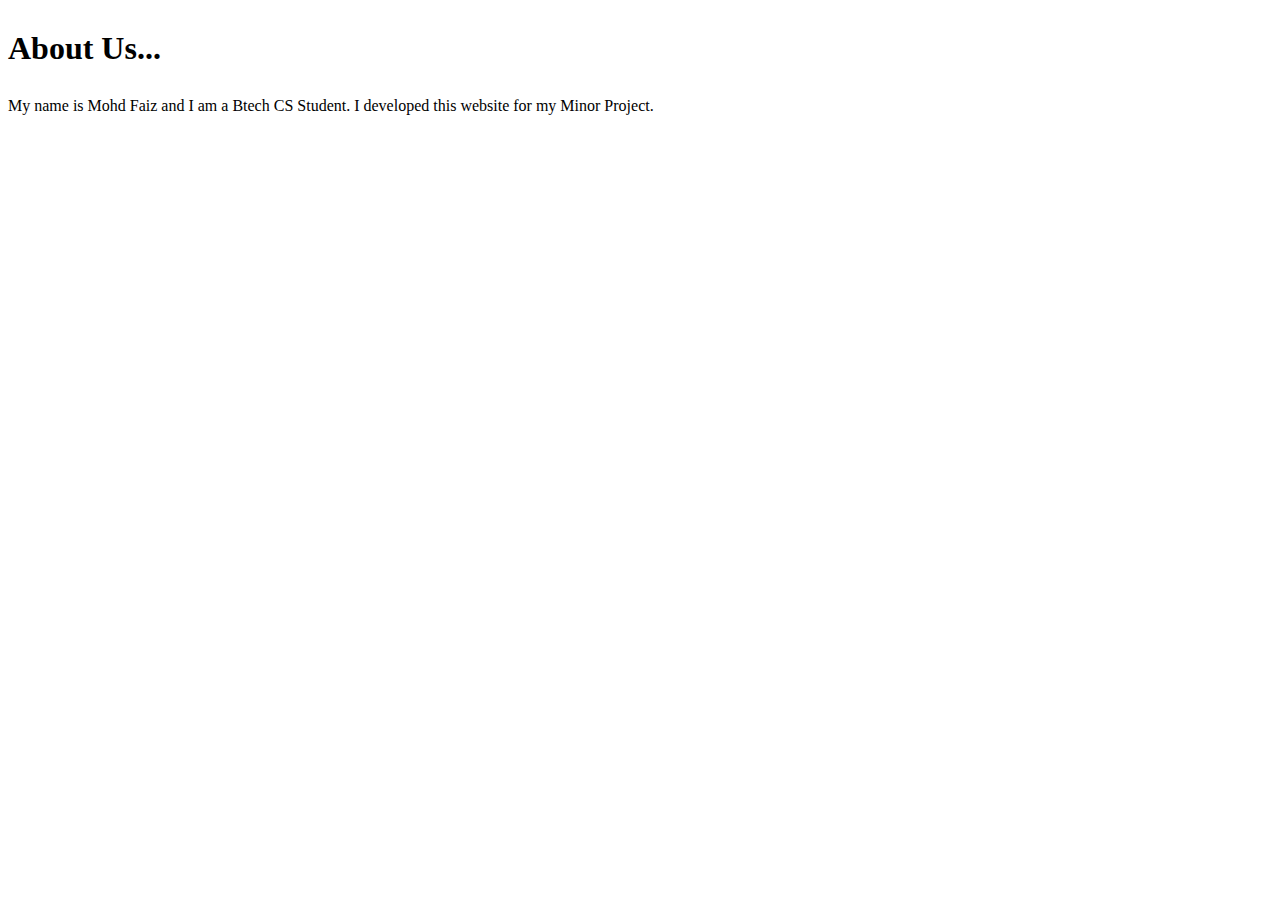
<file: MFStore/src/main/resources/templates/aboutUs.html>
<!DOCTYPE html>
<html lang="en" xmlns:th="http://www.w3.org/1999/xhtml">
<head th:replace="common/header :: common-header" />
<body>
	<div th:replace="common/header :: navbar"></div>
	<div class="container-fluid">
	   <div class="aboutus">

		<h1 style="margin:30px 0;">About Us...</h1> 
		<p>My name is Mohd Faiz and I am a Btech CS Student.
		I developed this website for my Minor Project.</p>
		</div>


	</div>
	<div th:replace="common/header :: footer"></div>

	<div th:replace="common/header :: body-bottom-scripts"></div>

</body>
</html>
</file>
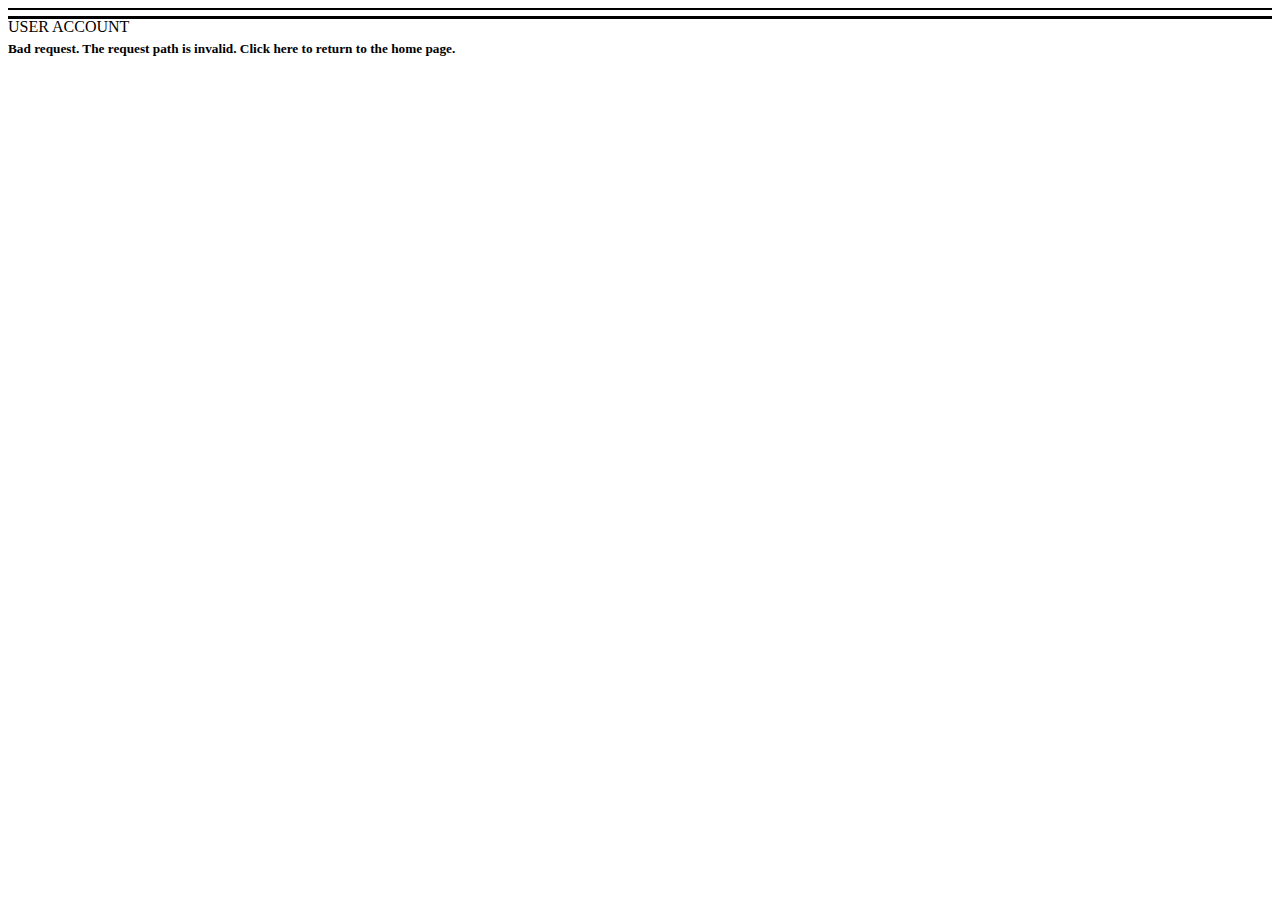
<file: MFStore/src/main/resources/templates/badRequestPage.html>
<!DOCTYPE html>
<html lang="en" xmlns:th="http://www.w3.org/1000/xhtml">
<head th:replace="common/header :: common-header" />

<body>
	<div th:replace="common/header :: navbar"></div>

	<hr
		style="height: 2px; border-width: 0; color: gray; background-color: black">
	<div class="container">
		<div>
			<div class="section-headline">
				<span>USER ACCOUNT</span>
			</div>
			<hr
				style="margin-top: -20px; height: 2.5px; border-width: 0; color: gray; background-color: black" />
		</div>

		<div class="row" style="margin-top:10px">
			<div class="col-xs-9 col-xs-offset-3">
				<h5>Bad request. The request path is invalid. Click <a th:href="@{/}">here</a> to return to the home page.</h5>
			</div>
		</div>
	</div>
	<!-- end of container -->
<div th:replace="common/header :: footer"></div>

	<div th:replace="common/header :: body-bottom-scripts"></div>
</body>
</html>
</file>
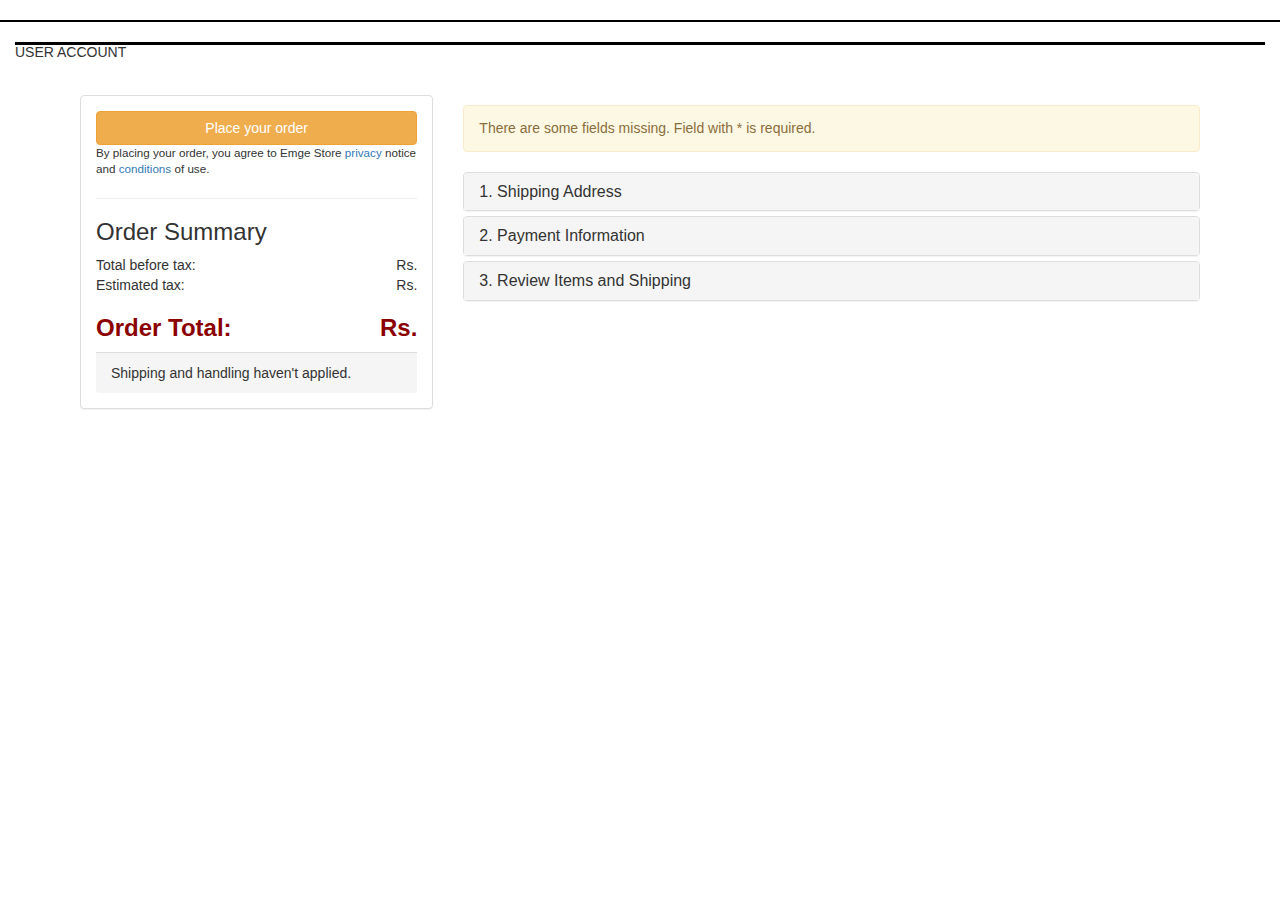
<file: MFStore/src/main/resources/templates/checkout.html>
<!DOCTYPE html>
<html lang="en" xmlns:th="http://www.w3.org/1000/xhtml">
<head th:replace="common/header :: common-header" />

<body>
	<div th:replace="common/header :: navbar"></div>
    <hr style="height: 2px; border-width: 0; color: gray; background-color: black">
	<div class="container-fluid">
		<div>
			<div class="section-headline">
				<span>USER ACCOUNT</span>
			</div>
			<hr
				style="margin-top: -20px; height: 2.5px; border-width: 0; color: gray; background-color: black" />
		</div>
		
		<form th:action="@{/checkout}" method="post">
		
		<div class="row" style="margin:50px;">
			
				<!-- Left Panel -->
				<div class="col-sm-4">
					<div class="panel panel-default">
						<div class="panel-body">
							<button type="submit" class="btn btn-warning btn-block">Place
								your order</button>
							<p style="font-size: smaller;">
								By placing your order, you agree to Emge Store <a href="#">privacy</a>
								notice and <a href="#">conditions</a> of use.
							</p>
							<hr />
							<h3>Order Summary</h3>
							<div class="row">
								<div class="col-sm-7 text-left">Total before tax:</div>
								<div class="col-sm-5 text-right">
									Rs. <span th:text="${shoppingCart.grandTotal}"></span>
								</div>
							</div>
							<div class="row">
								<div class="col-sm-7 text-left">Estimated tax:</div>
								<div class="col-sm-5 text-right">
									Rs. <span th:with="tax=${shoppingCart.grandTotal*0.06}"
											th:text="${#numbers.formatDecimal(tax, 0 ,2)}"></span>
								</div>
							</div>
							<div class="row">
								<div class="col-sm-7 text-left">
									<h3 style="color: darkred;">
										<strong>Order Total: </strong>
									</h3>
								</div>
								<div class="col-sm-5 text-right">
									<h3>
										<strong style="color: darkred;">Rs. <span
											th:with="total=${shoppingCart.grandTotal+shoppingCart.grandTotal*0.06}"
											th:text="${#numbers.formatDecimal(total, 0 ,2)}"></span></strong>
									</h3>
								</div>
							</div>
							<div class="panel-footer">Shipping and handling haven't
								applied.</div>
						</div>
					</div>
				</div>

				<!-- Checkout Info -->
				<div class="col-sm-8">
					<div th:if="${missingRequiredField}">
						<h5 class="alert alert-warning">There are some fields
							missing. Field with * is required.</h5>
					</div>

					<div class="panel-group" id="accordion">

						<!-- 1. Shipping Address -->
						<div class="panel panel-default">
							<div class="panel-heading">
								<h4 class="panel-title">
									<a data-toggle="collapse" data-parent="#accordion"
										href="#shippingInfo"> 1. Shipping Address </a>
								</h4>
							</div>
							<div id="shippingInfo" class="panel-collapse collapse"
								th:classappend="${classActiveShipping}? 'in'">
								<div class="panel-body">
									<table class="table" th:if="${not emptyShippingList}">
										<thead>
											<tr>
												<th>Available Shipping Address</th>
												<th>Operations</th>
											</tr>
										</thead>
										<tbody>
											<tr th:each="userShipping : ${userShippingList}">
												<td
													th:text="${userShipping.userShippingStreet1}+' '+${userShipping.userShippingStreet2}+', '+${userShipping.userShippingCity}
												+', '+${userShipping.userShippingState}"></td>
												<td><a th:href="@{/setShippingAddress(userShippingId=${userShipping.id})}">use
														this address</a></td>
											</tr>
										</tbody>
									</table>

									<div class="form-group">
										<label for="shippingName">* Name</label> <input type="text"
											class="form-control" id="shippingName"
											placeholder="Receiver Name" name="shippingAddressName"
											th:value="${shippingAddress.shippingAddressName}" />
									</div>

									<div class="form-group">
										<label for="shippingStreet">* Street Address</label> <input
											type="text" class="form-control" id="shippingStreet"
											placeholder="Street Address 1" name="shippingAddressStreet1"
											th:value="${shippingAddress.shippingAddressStreet1}" />
									</div>
									<div class="form-group">
										<input type="text" class="form-control"
											placeholder="Street Address 2" name="shippingAddressStreet2"
											th:value="${shippingAddress.shippingAddressStreet2}" />
									</div>

									<div class="row">
										<div class="col-sm-4">
											<div class="form-group">
												<label for="shippingCity">* City</label> <input type="text"
													class="form-control" id="shippingCity"
													placeholder="Shipping City" th:name="shippingAddressCity"
													required="required"
													th:value="${shippingAddress.shippingAddressCity}" />
											</div>
										</div>
										<div class="col-sm-4">
											<div class="form-group">
												<label for="shippingState">* State</label> <select
													id="shippingState" class="form-control"
													th:name="shippingAddressState"
													th:value="${shippingAddress.shippingAddressState}"
													required="required">
													<option value="" disabled="disabled">Please select
														an option</option>
													<option th:each="state : ${stateList}" th:text="${state}"
														th:selected="(${shippingAddress.shippingAddressState}==${state})"></option>
												</select>
											</div>
										</div>
										<div class="col-sm-4">
											<div class="form-group">
												<label for="shippingZipcode">* Zipcode</label> <input
													type="text" class="form-control" id="shippingZipcode"
													placeholder="Shipping Zipcode"
													th:name="shippingAddressZipcode" required="required"
													th:value="${shippingAddress.shippingAddressZipcode}" />
											</div>
										</div>
									</div>
									<a data-toggle="collapse" data-parent="#accordion"
										class="btn btn-warning pull-right" href="#paymentInfo">Next</a>
								</div>
							</div>
						</div>

						<!-- Payment Information -->
						<div class="panel panel-default">
							<div class="panel-heading">
								<h4 class="panel-title">
									<a data-toggle="collapse" data-parent="#accordion"
										href="#paymentInfo"> 2. Payment Information </a>
								</h4>
							</div>

							<div id="paymentInfo" class="panel-collapse collapse"
								th:classappend="${classActivePayment}? 'in'">
								<div class="panel-body">
									<table class="table" th:if="${not emptyPaymentList}">
										<thead>
											<tr>
												<th>Available Credit Card</th>
												<th>Operations</th>
											</tr>
										</thead>
										<tbody>
											<tr th:each="userPayment : ${userPaymentList}">
												<td th:text="${userPayment.cardName}"></td>
												<td><a
													th:href="@{/setPaymentMethod(userPaymentId=${userPayment.id})}">use
														this payment</a></td>
											</tr>
										</tbody>
									</table>

									<!-- Credit Card Information -->
									<div class="row">
										<div class="col-sm-12">
											<img th:src="@{/image/creditcard.png}" class="img-responsive" /><br />
											<div class="form-group">
												<label for="cardType">* Select Card Type: </label> <select
													class="form-control" id="cardType" name="type"
													th:value="${payment.type}">
													<option value="visa">Visa</option>
													<option value="mastercard">Mastercard</option>
													<option value="discover">Discover</option>
													<option value="amex">American Express</option>
												</select>
											</div>

											<div class="form-group">
												<label for="cardHolder">* Card Holder Name:</label> <input
													type="text" class="form-control" id="cardHolder"
													required="required" placeHolder="Card Holder Name"
													th:name="holderName" th:value="${payment.holderName}" />
											</div>
											<div class="form-group">
												<label for="cardNumber">* Card Number:</label>
												<div class="input-group">
													<input type="tel" class="form-control" id="cardNumber"
														required="required" placeHolder="Valid Card Number"
														th:name="cardNumber" th:value="${payment.cardNumber}" />
													<span class="input-group-addon"><i
														class="fa fa-credit-card" aria-hidden="true"></i></span>
												</div>
											</div>
										</div>
									</div>

									<div class="row">
										<div class="col-sm-7">
											<div class="form-group">
												<label>* Expiration Date</label>
												<div class="row">
													<div class="col-sm-6">
														<select class="form-control" name="expiryMonth"
															required="required" th:value="${payment.expiryMonth}">
															<option disabled="disabled">-- Month --</option>
															<option value="01">Jan (01)</option>
															<option value="02">Feb (02)</option>
															<option value="03">Mar (03)</option>
															<option value="04">Apr (04)</option>
															<option value="05">May (05)</option>
															<option value="06">June (06)</option>
															<option value="07">July (07)</option>
															<option value="08">Aug (08)</option>
															<option value="09">Sep (09)</option>
															<option value="10">Oct (10)</option>
															<option value="11">Nov (11)</option>
															<option value="12">Dec (12)</option>
														</select>
													</div>
													<div class="col-sm-6">
														<select class="form-control" name="expiryYear"
															th:value="${payment.expiryYear}">
															<option disabled="disabled">-- Year --</option>
															<option value="2017">2017</option>
															<option value="2018">2018</option>
															<option value="19">2019</option>
															<option value="20">2020</option>
															<option value="21">2021</option>
															<option value="22">2022</option>
															<option value="23">2023</option>
															<option value="23">2024</option>
															<option value="23">2025</option>
															<option value="23">2026</option>
															<option value="23">2027</option>
															<option value="23">2028</option>
															<option value="23">2029</option>
														</select>
													</div>
												</div>
											</div>
										</div>
										<div class="col-sm-5">
											<div class="form-group">
												<label for="cardCVC">CV Code</label> <input id="cardCVC"
													type="tel" class="form-control" name="cvc"
													placeholder="CVC" th:name="cvc"
													th:value="${payment.cvc}" />
											</div>
										</div>
									</div>


									<!-- Billing Address -->
									<div class="checkbox">
										<label> <input id="theSameAsShippingAddress"
											type="checkbox" name="billingSameAsShipping" value="true" />
											The same as shipping address
										</label>
									</div>

									<div class="form-group">
										<label for="billingName">* Name</label> <input type="text"
											class="form-control billingAddress" id="billingName"
											placeholder="Receiver Name" th:name="billingAddressName"
											required="required"
											th:value="${billingAddress.billingAddressName}" />
									</div>
									<div class="form-group">
										<label for="billingAddress">* Street Address</label> <input
											type="text" class="form-control billingAddress" id="billingAddress"
											placeholder="Street Address 1"
											th:name="billingAddressStreet1" required="required"
											th:value="${billingAddress.billingAddressStreet1}" /> <input
											type="text" class="form-control billingAddress" id="billingAddress"
											placeholder="Street Address 2"
											th:name="billingAddressStreet2"
											th:value="${billingAddress.billingAddressStreet2}" />
									</div>

									<div class="row">
										<div class="col-sm-4">
											<div class="form-group">
												<label for="billingCity">* City</label> <input type="text"
													class="form-control billingAddress" id="billingCity"
													placeholder="Billing city" th:name="billingAddressCity"
													required="required"
													th:value="${billingAddress.billingAddressCity}" />
											</div>
										</div>
										<div class="col-sm-4">
											<div class="form-group">
												<label for="billingState">* State</label> <select
													id="billingState" class="form-control billingAddress"
													th:name="billingAddressState"
													th:value="${billingAddress.billingAddressState}"
													required="required">
													<option value="" disabled="disabled">Please select
														an option</option>
													<option th:each="state : ${stateList}" th:text="${state}"
														th:selected="(${billingAddress.billingAddressState}==${state})"></option>
												</select>
											</div>
										</div>
										<div class="col-sm-4">
											<div class="form-group">
												<label for="billingZipcode">* Zipcode</label> <input
													type="text" class="form-control billingAddress" id="billingZipcode"
													placeholder="Billing Zipcode"
													th:name="billingAddressZipcode" required="required"
													th:value="${billingAddress.billingAddressZipcode}" />
											</div>
										</div>
									</div>

									<a data-toggle="collapse" data-parent="#accordion"
										class="btn btn-warning pull-right" href="#reviewItems">Next</a>
								</div>
							</div>
						</div>

						<!-- 3. Review Items and Shipping -->
						<div class="panel panel-default">
							<div class="panel-heading">
								<h4 class="panel-title">
									<a data-toggle="collapse" data-parent="#accordion"
										href="#reviewItems"> 3. Review Items and Shipping </a>
								</h4>
							</div>
							<div id="reviewItems" class="panel-collapse collapse">
								<div class="panel-body">
									<h4>Choose your shipping method:</h4>
									<div class="radio">
										<label> <input type="radio" name="shippingMethod"
											value="groundShipping" checked="checked" /> Ground Shipping
										</label>
									</div>
									<div class="radio">
										<label> <input type="radio" name="shippingMethod"
											value="premiumShipping" /> Premium Shipping
										</label>
									</div>

									<div class="row">
										<div class="col-sm-8">
											<h4 style="margin-left:50px">Products</h4>
										</div>
										<div class="col-sm-2">
											<h4>Price</h4>
										</div>
										<div class="col-sm-2">
											<h4>Quantity</h4>
										</div>
									</div>
                                     <hr style="height: 2px; border-width: 0; color: gray; background-color: black">
									<!-- display products in cart -->
									<div class="row" th:each="cartItem : ${cartItemList}">
											
											<div class="col-sm-2">
												<a th:href="@{/jewelleryDetail(id=${cartItem.jewellery.id})}"> <img
													class="img-responsive list-jewellery"
													th:src="#{adminPath}+@{/image/jewellery/}+${cartItem.jewellery.id}+'.png'"
													style="width: 100px;" />
												</a>
											</div>
											<div class="col-sm-6">
												<div style="margin-left: 50px;">
													<a th:href="@{/jewelleryDetail?id=}+${cartItem.jewellery.id}"><h4
															th:text="${cartItem.jewellery.title}"></h4></a>
													<p th:if="${cartItem.jewellery.inStockNumber&gt;10}"
														style="color: green;">In Stock</p>
													<p
														th:if="${cartItem.jewellery.inStockNumber&lt;10 and cartItem.jewellery.inStockNumber&gt;0}"
														style="color: green;">
														Only <span th:text="${cartItem.jewellery.inStockNumber}"></span>
														In Stock
													</p>
													<p th:if="${cartItem.jewellery.inStockNumber==0}"
														style="color: darkred;">Product Unavailable</p>
													<a th:href="@{/shoppingCart/removeItem?id=}+${cartItem.id}">delete</a>
												</div>
											</div>

											<div class="col-sm-2">
												<h5 style="color: #db3208; font-size: large;">
													Rs. <span th:text="${cartItem.jewellery.Price}"
														th:style="${cartItem.jewellery.inStockNumber}==0? 'text-decoration: line-through' : ''"></span>
												</h5>
											</div>

											<div class="col-sm-2">
												<h5 style="font-size: large;" th:text="${cartItem.qty}"></h5>
											</div>
										
									</div>
									

									<hr style="height: 2px; border-width: 0; color: gray; background-color: black">
									<h4 class="col-sm-12 text-right">
										<strong style="font-size: large;">Order Total (<span
											th:text="${#lists.size(cartItemList)}"></span> items):
										</strong> <span style="color: #db3208; font-szie: large;">Rs. <span
											th:text="${shoppingCart.grandTotal}"></span></span>
									</h4>
									<br />
									<br />
									<button type="submit" class="btn btn-warning btn-block">Place
										your order</button>
									<p style="font-size: smaller;">
										By placing your order, you agree to Emge Store <a href="#">privacy</a>
										notice and <a href="#">conditions</a> of use.
									</p>
								</div>
							</div>
						</div>

					</div>
				</div>
			</div>
			</form>
		
	</div>
	<!-- end of container -->

<!-- <div th:replace="common/header :: footer"></div> -->
	<div th:replace="common/header :: body-bottom-scripts"></div>
</body>

  <link rel="stylesheet" href="https://maxcdn.bootstrapcdn.com/bootstrap/3.4.1/css/bootstrap.min.css">
  <script src="https://ajax.googleapis.com/ajax/libs/jquery/3.5.1/jquery.min.js"></script>
  <script src="https://maxcdn.bootstrapcdn.com/bootstrap/3.4.1/js/bootstrap.min.js"></script>


</html>
</file>
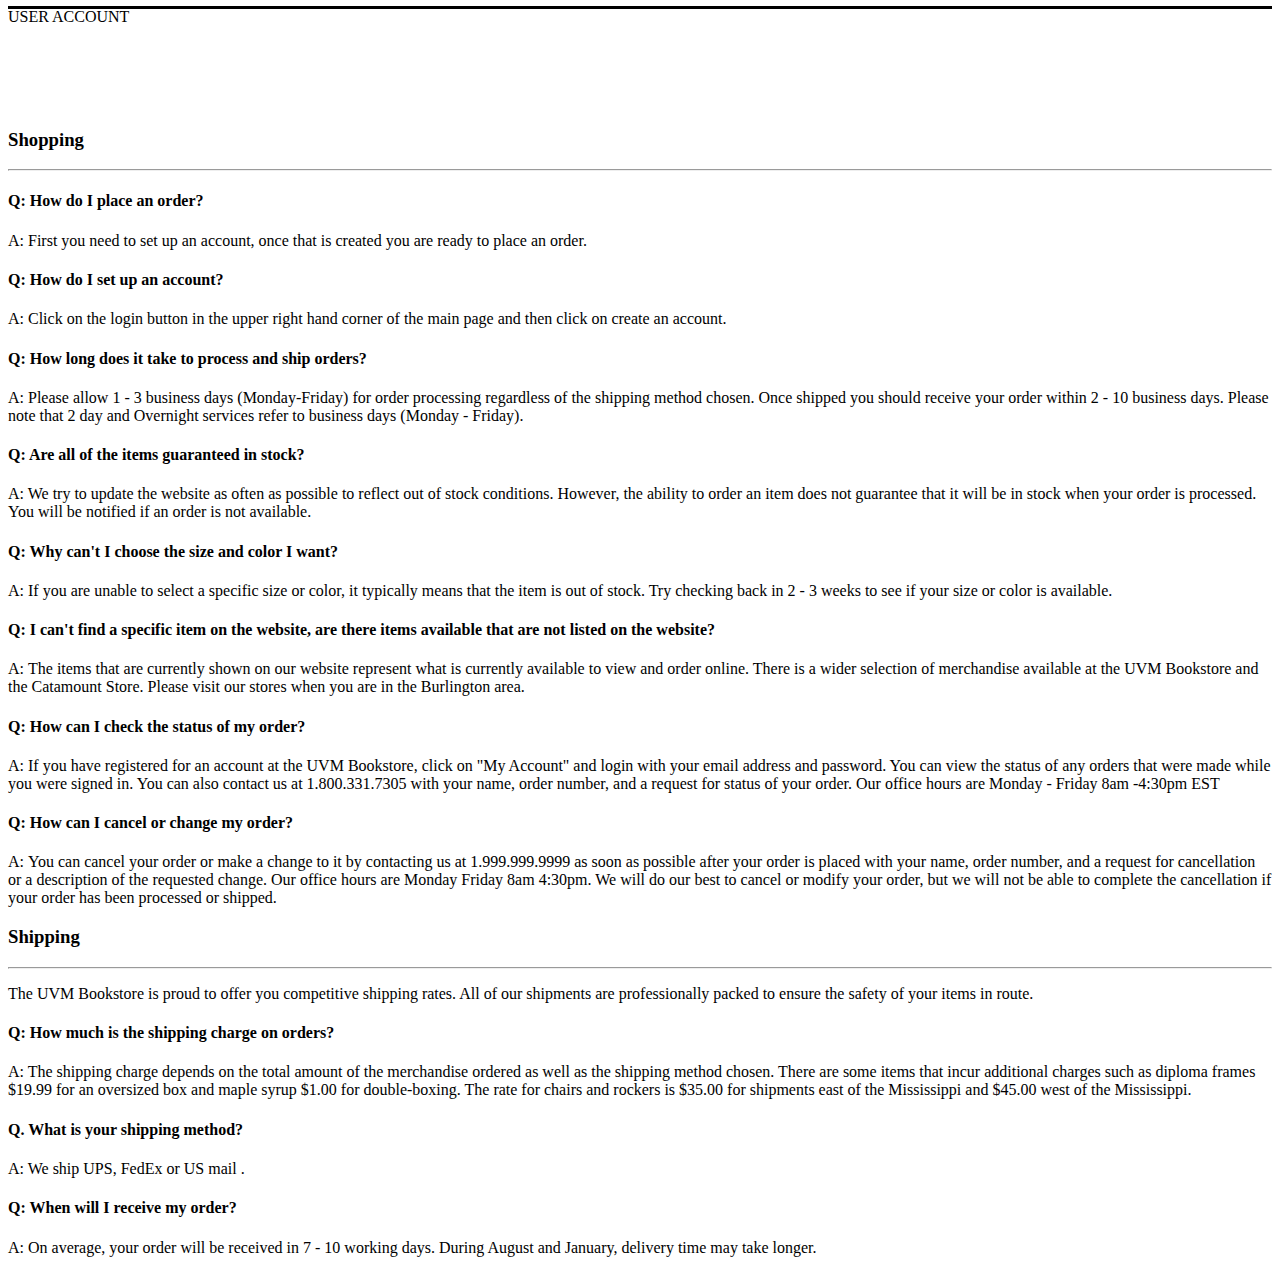
<file: MFStore/src/main/resources/templates/faq.html>
<!DOCTYPE html>
<html lang="en" xmlns:th="http://www.w3.org/1999/xhtml">
<head th:replace="common/header :: common-header"/>
<body>
<div th:replace="common/header :: navbar"></div>
<div class="container">
		<div>
			<div class="section-headline">
				<span>USER ACCOUNT</span>
			</div>
			<hr
				style="margin-top: -20px; height: 2.5px; border-width: 0; color: gray; background-color: black" />
		</div>
    <div class="row" style="margin-top: 120px;">
        <div class="col-sm-9 col-sm-offset-3">
            <h3>Shopping</h3>
            <hr/>
            <h4 class="question">Q: How do I place an order?</h4>
            <p>A:&nbsp;First you need to set up an account, once that is created you are ready to place an order.</p>
            <h4 class="question">Q: How do I set up an account?&nbsp;</h4>
            <p>A: Click on the login button in the upper right hand corner of the main page and then click on create an
                account.</p>
            <h4 class="question">Q: How long does it take to process and ship orders?</h4>
            <p>A: Please allow 1 - 3 business days (Monday-Friday) for order processing regardless of the shipping
                method chosen. Once shipped you should receive your order within 2 - 10 business days. Please note that
                2 day and Overnight services refer to business days (Monday - Friday).
            </p>
            <h4 class="question">Q: Are all of the items guaranteed in stock?</h4>
            <p>A: We try to update the website as often as possible to reflect out of stock conditions. However, the
                ability to order an item does not guarantee that it will be in stock when your order is processed. You
                will be notified if an order is not available.
            </p>
            <h4 class="question">Q: Why can't I choose the size and color I want?</h4>
            <p>A:&nbsp;If you are unable to select a specific size or color, it typically means that the item is out of
                stock. Try checking back in 2 - 3 weeks to see if your size or color is available.
            </p>
            <h4 class="question">Q: I can't find a specific item on the website, are there items available that are not listed on the
                website?</h4>
            <p>A:&nbsp;The items that are currently shown on our website represent what is currently available to view
                and order online. There is a wider selection of merchandise available at the UVM Bookstore and the
                Catamount Store. Please visit our stores when you are in the Burlington area.
            </p>
            <h4 class="question">Q: How can I check the status of my order?</h4>
            <p>A: If you have registered for an account at the UVM Bookstore, click on "My Account" and login with your
                email address and password. You can view the status of any orders that were made while you were signed
                in. You can also contact us at&nbsp;1.800.331.7305 with your name, order number, and a request for
                status of your order. Our office hours are Monday - Friday 8am -4:30pm EST
            </p>
            <h4 class="question">Q: How can I cancel or change my order?</h4>
            <p>A:&nbsp;You can cancel your order or make a change to it by contacting us at 1.999.999.9999 as soon as
                possible after your order is placed with your name, order number, and a request for cancellation or a
                description of the requested change. Our office hours are Monday Friday 8am 4:30pm. We will do our best
                to cancel or modify your order, but we will not be able to complete the cancellation if your order has
                been processed or shipped.
            </p>

            <h3>Shipping&nbsp;</h3>
            <hr />
            <p>The UVM Bookstore is proud to offer you competitive shipping rates. All of our shipments are
                professionally packed to ensure the safety of your items in route.</p>
            <h4 class="question">Q: How much is the shipping charge on orders?</h4>
            <p>A: The shipping charge depends on the total amount of the merchandise ordered as well as the shipping
                method chosen. There are some items that incur additional charges such as diploma frames $19.99 for an
                oversized box and maple syrup $1.00 for double-boxing. The rate for chairs and rockers is $35.00 for
                shipments east of the Mississippi and $45.00 west of the Mississippi.</p>
            <h4 class="question">Q. What is your shipping method?</h4>
            <p>A: We ship UPS, FedEx or US mail .
            </p>
            <h4 class="question">Q: When will I receive my order?</h4>
            <p>A: On average, your order will be received in 7 - 10 working days. During August and January, delivery
                time may take longer.&nbsp;</p>
        </div>
    </div>
</div>
<div th:replace="common/header :: footer"></div>

<div th:replace="common/header :: body-bottom-scripts"></div>

</body>
</html>
</file>
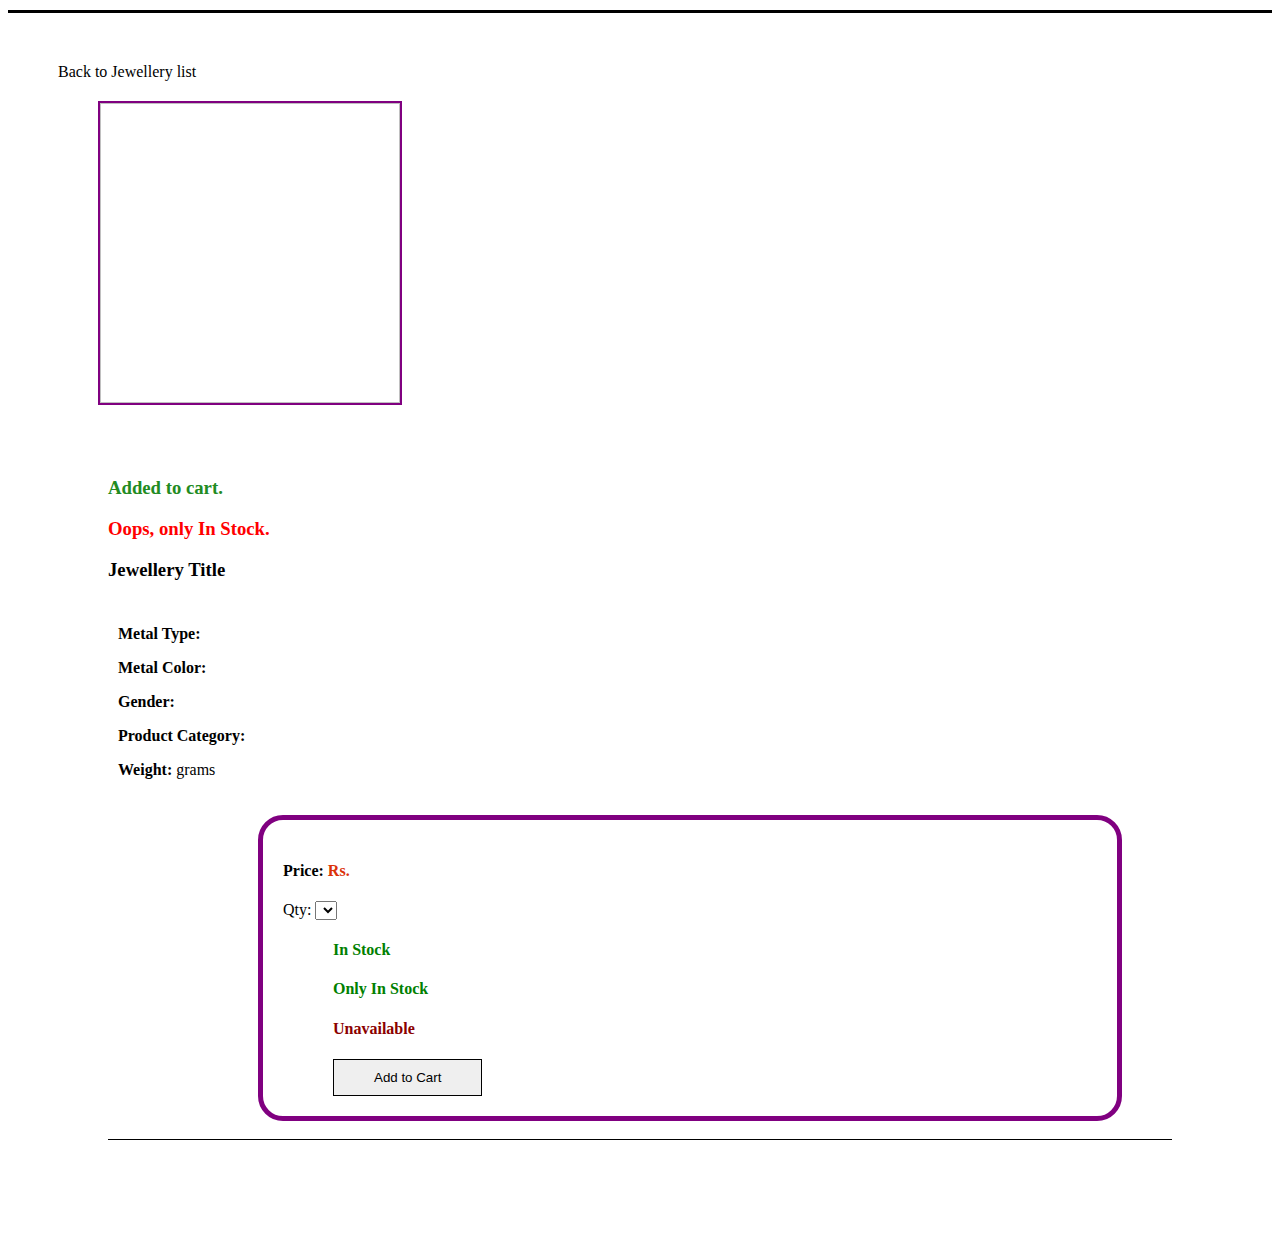
<file: MFStore/src/main/resources/templates/jewelleryDetail.html>
<!DOCTYPE html>
<html lang="en" xmlns:th="http://www.w3.org/1000/xhtml">
<head th:replace="common/header :: common-header" />

<body>
	<div th:replace="common/header :: navbar"></div>

	<div class="container-fluid">
		<div>
			<div class="section-headline" style="margin-top: 30px;">
				<span
					th:text="${user}? ${#strings.toUpperCase(user.username)} : 'All Jewellery'"></span>
			</div>
			<hr
				style="margin-top: -20px; height: 2.5px; border-width: 0; color: gray; background-color: black" />
		</div>


		<form th:action="@{/shoppingCart/addItem}" method="post">
			<input hidden="hidden" th:field="*{jewellery.id}" />
			<div class="row" style="margin:50px;">
				<div class="col-xs-3">
					<a th:href="@{/jewellerylist}"><i class="fa fa-long-arrow-left"></i>Back to Jewellery list</a><br /> <img
						class="img-responsive list-jewellery" width="300" height="300"
						style="border: 2px solid purple; margin:20px 40px;"
						th:src="#{adminPath}+@{/image/jewellery/}+${jewellery.id}+'.png'" />
				</div>

				<div class="col-xs-9" style="padding:30px 50px;">
					<h3>
						<span th:if="${addJewellerySuccess}" style="color: forestgreen"><i
							class="fa fa-check" aria-hidden="true" style="color: forestgreen"></i>Added
							to cart.</span>
					</h3>
					<h3>
						<span th:if="${notEnoughStock}" style="color: red">Oops,
							only <span th:text="${jewellery.inStockNumber}"></span> In Stock.
						</span>
					</h3>
					<h3 th:text="${jewellery.title}">Jewellery Title</h3>
					<div class="row">
						<div class="col-xs-5" style="padding:10px;">
							<p>
								<strong>Metal Type: </strong><span
									th:text="${jewellery.metalType}"></span>
							</p>
							<p>
								<strong>Metal Color: </strong><span
									th:text="${jewellery.metalColor}"></span>
							</p>
							<p>
								<strong>Gender: </strong><span th:text="${jewellery.gender}"></span>
							</p>
							<p>
								<strong>Product Category: </strong><span
									th:text="${jewellery.productCategory}"></span>
							</p>
							<p>
								<strong>Weight: </strong><span th:text="${jewellery.weight}"></span>
								grams
							</p>
						</div>

						<div class="col-xs-7" style="padding:10px 50px;margin-left:100px">
							<div class="panel panel-default"
								style="border: 5px solid purple;padding:20px;border-radius: 25px;">
								<div class="panel-body">
									<div class="row">
										<div class="col-xs-6">
											<h4>
												Price: <span style="color: #db3208;">Rs. <span
													th:text="${jewellery.price}"></span></span>
											</h4>
											<span>Qty: </span> <select name="qty">
												<option th:each="qty : ${qtyList}" th:value="${qty}"
													th:text="${qty}"></option>
											</select>
										</div>
										<div class="col-xs-6"style="padding:0px 50px;">
											<h4 th:if="*{jewellery.inStockNumber&gt;10}"
												style="color: green">In Stock</h4>
											<h4
												th:if="*{jewellery.inStockNumber&lt;10 and jewellery.inStockNumber&gt;0}"
												style="color: green">
												Only <span th:text="${jewellery.inStockNumber}"> </span> In
												Stock
											</h4>
											<h4 th:if="*{jewellery.inStockNumber==0}"
												style="color: darkred;">Unavailable</h4>
											<button type="submit" class="btn btn-warning"
												style="color: black; border: 1px solid black; padding: 10px 40px 10px 40px;">Add
												to Cart</button>
										</div>
									</div>
								</div>
							</div>
						</div>
					</div>

					<hr style="height: 1px; border-width: 0; color: gray; background-color: black" />
					<p th:utext="${jewellery.description}"></p>
				</div>
			</div>
		</form>
	</div>
	<!-- end of container -->
    <div th:replace="common/header :: footer"></div>
	<div th:replace="common/header :: body-bottom-scripts"></div>
</body>
</html>
</file>
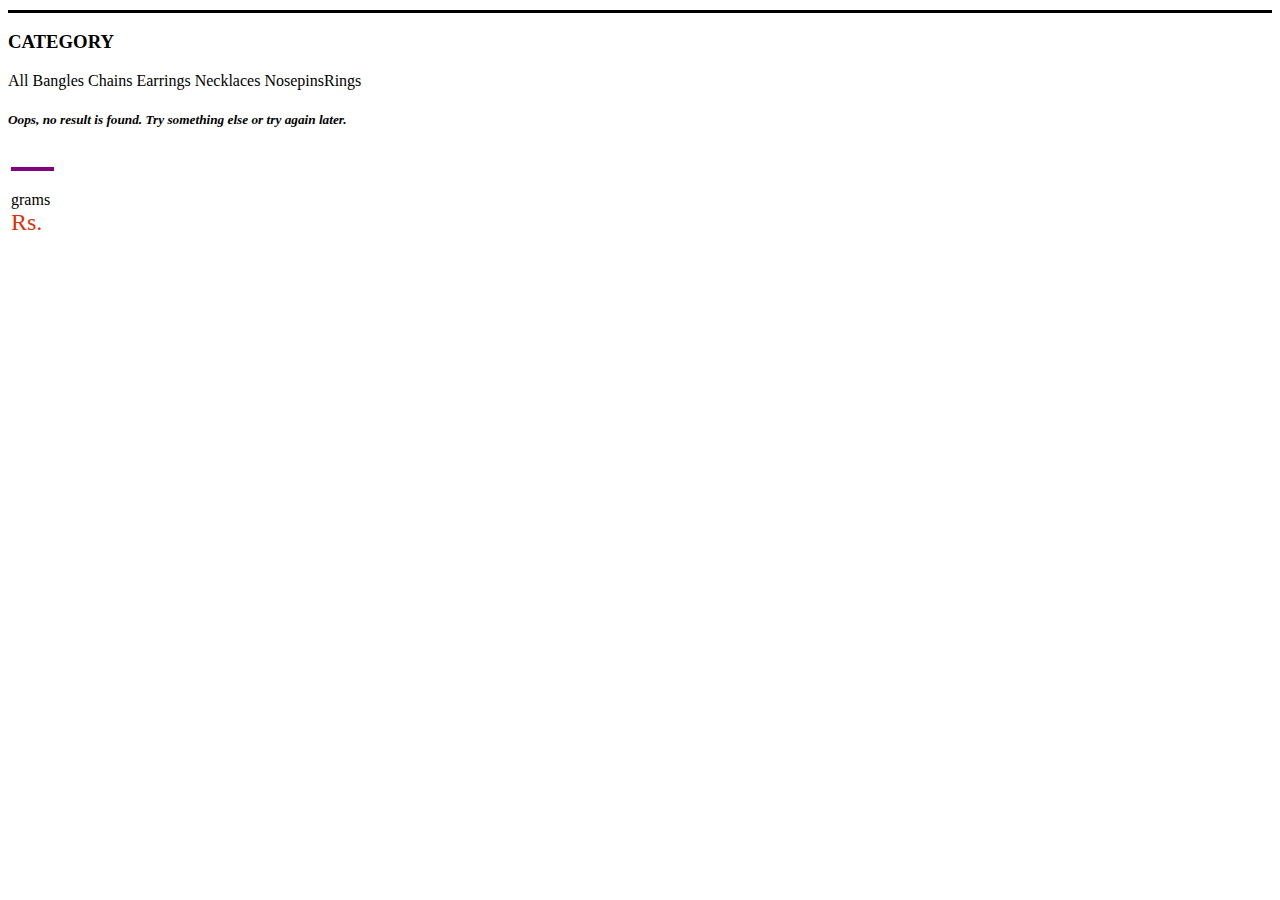
<file: MFStore/src/main/resources/templates/jewellerylist.html>
<!DOCTYPE html>
<html lang="en" xmlns:th="http://www.w3.org/1000/xhtml">
<head th:replace="common/header :: common-header" />

<body>
	<div th:replace="common/header :: navbar"></div>
	<div class="container-fluid" >
		<div>
			<div class="section-headline" style="margin-top:30px;">
				<span th:text="${user}? ${#strings.toUpperCase(user.username)} : 'All Jewellery'"></span>
			</div>
			<hr
				style="margin-top: -20px; height: 2.5px; border-width: 0; color: gray; background-color: black" />
		</div>
	
	
		<div class="row">
			<div class="col-3">
				<h3>
					<label for="productCategory">CATEGORY</label>
				</h3>
				<div class="list-group" id="productCategory">
					<a th:href="@{/jewellerylist(category='all')}"
						th:classappend="${activeAll}? 'active'" class="list-group-item">All</a>
					<a th:href="@{/searchByProductCategory(productCategory='Bangles')}"
						th:classappend="${activeBangles}? 'active'"
						class="list-group-item">Bangles</a> <a
						th:href="@{/searchByProductCategory(productCategory='Chains')}"
						th:classappend="${activeChains}? 'active'"
						class="list-group-item">Chains</a> <a
						th:href="@{/searchByProductCategory(productCategory='Earrings')}"
						th:classappend="${activeEarrings}? 'active'"
						class="list-group-item">Earrings</a> <a
						th:href="@{/searchByProductCategory(productCategory='Necklaces')}"
						th:classappend="${activeNecklaces}? 'active'"
						class="list-group-item">Necklaces</a> <a
						th:href="@{/searchByProductCategory(productCategory='Nosepins')}"
						th:classappend="${activeNosepins}? 'active'"
						class="list-group-item">Nosepins</a><a
						th:href="@{/searchByProductCategory(productCategory='Rings')}"
						th:classappend="${activeRings}? 'active'"
						class="list-group-item">Rings</a>
				</div>
			</div>

			<div class="col-9">
				<div th:if="${emptyList}">
					<h5 style="font-style: italic;">Oops, no result is found. Try
						something else or try again later.</h5>
				</div>

				<table border="0" id="jewelleryList">
					<thead>
						<tr>
							<th></th>
						</tr>
					</thead>
					<tbody>
						<tr class="jewellery-item" data-th-each="jewellery : ${jewelleryList}">
							<td>
								<div th:if="${jewellery != null}">
									<div class="row">
										<div class="col-4">
											<a th:href="@{/jewelleryDetail?id=}+${jewellery.id}"><img
												class="img-responsive list-jewellery"  style="border:2px solid purple;width:100%;"
												th:src="@{/image/jewellery/}+${jewellery.id}+'.png'" /></a>
										</div>
										<div class="col-8 jewellerylist">
											<a th:href="@{/jewelleryDetail?id=}+${jewellery.id}">
											<span th:text="${jewellery.title}"></span></a> 
											<p th:text="${jewellery.metalType}"></p>
											<p th:text="${jewellery.gender}"></p>
											<span th:text="${jewellery.weight}"></span><span> grams</span><br />

											<a th:href="@{/jewelleryDetail?id=}+${jewellery.id}"><span
												style="font-size: x-large; color: #db3208;">Rs. <span
													th:text="${#numbers.formatDecimal(jewellery.price, 0 , 'COMMA', 2, 'POINT')}"></span></span></a>


											<p th:utext="${#strings.abbreviate(jewellery.description, 1000)}"></p>
										</div>
									</div>
								</div>
							</td>
						</tr>
					</tbody>
				</table>
			</div>
		</div>
	</div>

	<!-- end of container -->
     
     <div th:replace="common/header :: footer"></div>
	<div th:replace="common/header :: body-bottom-scripts"></div>
	
	<script>
		$(document).ready(function() {
			$('#jewelleryList').DataTable({
				"lengthMenu": [ [5, 10, 15, -1], [5, 10, 15, "All"] ],
				"ordering":false,
				stateSave:true
			});
			
			$("#jewelleryList").on('page.dt', function() {
				$('html, body').animate({
					scrollTop: $('#jewelleryList').offset().top
				}, 200);
			});
		});
	</script>
	
</body>
</html>
</file>
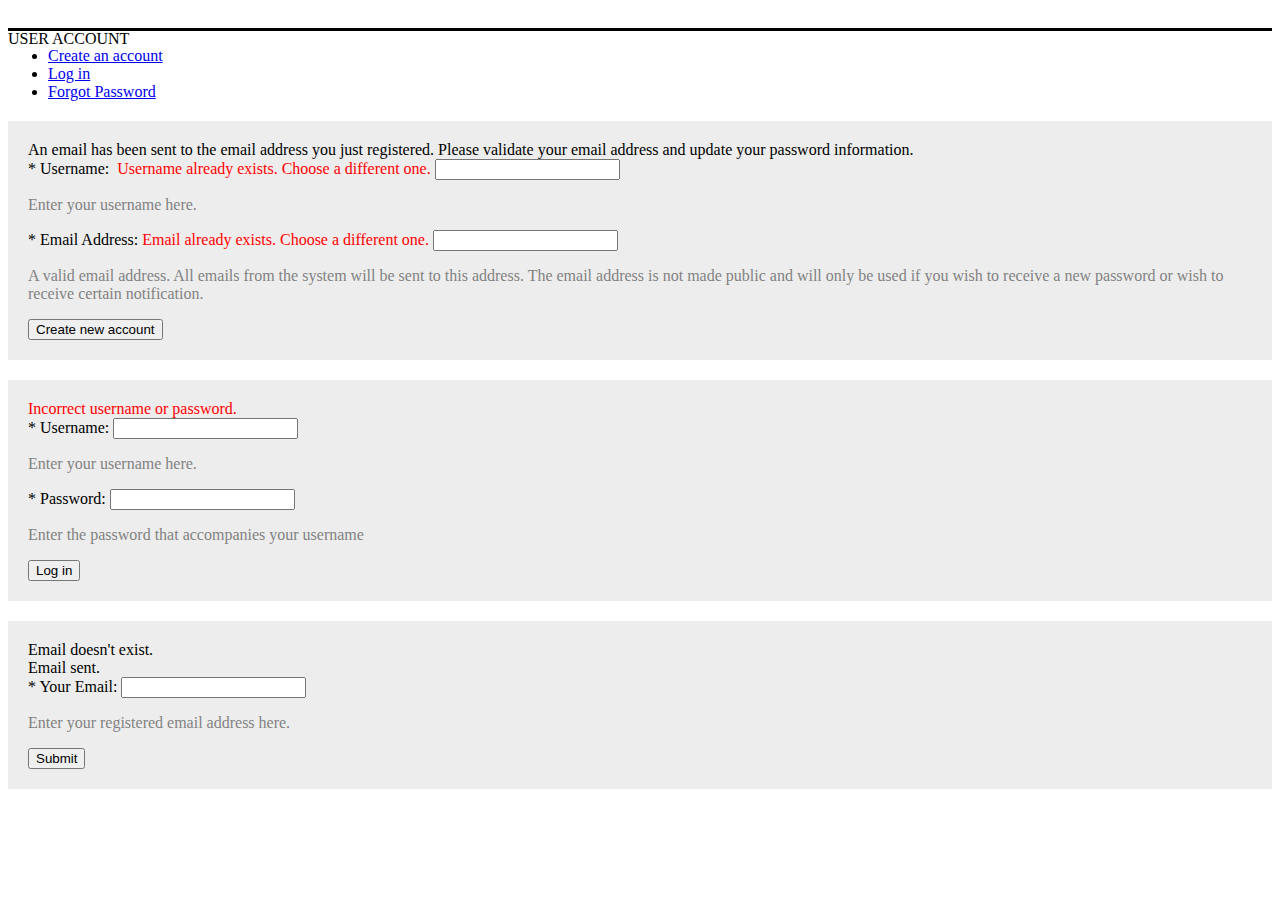
<file: MFStore/src/main/resources/templates/myAccount.html>
<!doctype html>
<html lang="en" xmlns:th="http://www.w3.org/1999/xhtml" xmlns:sec="http://www.w3.org/1000/xhtml">
<head th:replace="common/header :: common-header"/>
<body>
	<div th:replace="common/header :: navbar"></div>
	<div class="container">
		<div>
			<div class="section-headline" style="margin-top:30px;">
				<span>USER ACCOUNT</span>
			</div>
			<hr
				style="margin-top:-20px; height:2.5px; border-width:0; color:gray; background-color:black" />
		</div>


		<ul class="nav nav-tabs" id="myTab" role="tablist">
			<li class="nav-item"><a class="nav-link" id="newaccount-tab"
				data-toggle="tab" href="#tab-1" role="tab"  aria-controls="tab-1" aria-selected="false">Create
					an account</a></li>
			<li class="nav-item"><a class="nav-link active" id="login-tab" data-toggle="tab"
				href="#tab-2" role="tab" aria-controls="tab-2" aria-selected="true">Log in</a></li>
			<li class="nav-item"><a class="nav-link" id="forgotpassword-tab" data-toggle="tab"
				href="#tab-3" role="tab" aria-controls="tab-3" aria-selected="false">Forgot Password</a></li>
		</ul>

		<!-- Tab panels -->
		<div class="tab-content" id="myTabContent">

			<!-- create new user pane -->
			<div class="tab-pane fade" id="tab-1" aria-labelledby="newaccount-tab"
				th:classappend="${classActiveNewAccount}? 'in active'">
				<div class="panel-group">
					<div class="panel panel-default" style="border: none;">
						<div class="panel-body"
							style="background-color: #ededed; margin-top: 20px;padding:20px;">
							<div class="alert alert-info" th:if="${emailSent}">An email
								has been sent to the email address you just registered. Please
								validate your email address and update your password
								information.</div>
							<form th:action="@{/newUser}" method="post">
								<div class="form-group">
									<label for="newUsername">* Username: </label>&nbsp;<span
										style="color: red;" th:if="${usernameExists}">Username
										already exists. Choose a different one.</span> <input
										required="required" type="text" class="form-control"
										id="newUsername" name="username" />
									<p style="color: #828282">Enter your username here.</p>
								</div>

								<div class="form-group">
									<label for="email">* Email Address: </label><span
										style="color: red;" th:if="${emailExists}">Email
										already exists. Choose a different one.</span> <input
										required="required" type="text" class="form-control"
										id="email" name="email" />
									<p style="color: #828282">A valid email address. All emails
										from the system will be sent to this address. The email
										address is not made public and will only be used if you wish
										to receive a new password or wish to receive certain
										notification.</p>
								</div>

								<button type="submit" class="btn btn-primary">Create
									new account</button>
							</form>
						</div>
					</div>
				</div>
			</div>

			<!-- log in -->
			<div class="tab-pane fade show active" id="tab-2" aria-labelledby="login-tab"
				th:classappend="${classActiveLogin}? 'in active'">
				<div class="panel-group">
					<div class="panel panel-default" style="border: none;">
						<div class="panel-body"
							style="background-color: #ededed; margin-top: 20px;padding:20px;">
							<div th:if="${param.error != null}" style="color: red;">Incorrect
								username or password.</div>
							<form th:action="@{/login}" method="post">
								<div class="form-group">
									<label for="username">* Username: </label> <input
										required="required" type="text" class="form-control"
										id="username" name="username" />
									<p style="color: #828282">Enter your username here.</p>
								</div>

								<div class="form-group">
									<label for="password">* Password: </label> <input
										required="required" type="password" class="form-control"
										id="password" name="password" />
									<p style="color: #828282">Enter the password that
										accompanies your username</p>
								</div>

								<button type="submit" class="btn btn-primary">Log in</button>
							</form>
						</div>
					</div>
				</div>
			</div>

			<!-- forget password -->
			<div class="tab-pane fade" id="tab-3" aria-labelledby="forgotpassword-tab"
				th:classappend="${classActiveForgetPassword}? 'in active'">
				<div class="panel-group">
					<div class="panel panel-default" style="border: none;">
						<div class="panel-body"
							style="background-color: #ededed; margin-top: 20px;padding:20px;">
							<div th:if="${emailNotExist}" class="alert alert-danger">Email
								doesn't exist.</div>
							<div th:if="${forgetPasswordEmailSent}"
								class="alert alert-success">Email sent.</div>
							<form th:action="@{/forgetPassword}" method="post">
								<div class="form-group">
									<label for="recoverEmail">* Your Email: </label> <input
										required="required" type="text" class="form-control"
										id="recoverEmail" name="email" />
									<p style="color: #828282">Enter your registered email
										address here.</p>
								</div>

								<button type="submit" class="btn btn-primary">Submit</button>
							</form>
						</div>
					</div>
				</div>
			</div>
		</div>
	</div>
	<!-- end of container -->
	<div th:replace="common/header :: footer"></div>
	<div th:replace="common/header :: body-bottom-scripts"></div>
</body>
</html>
</file>
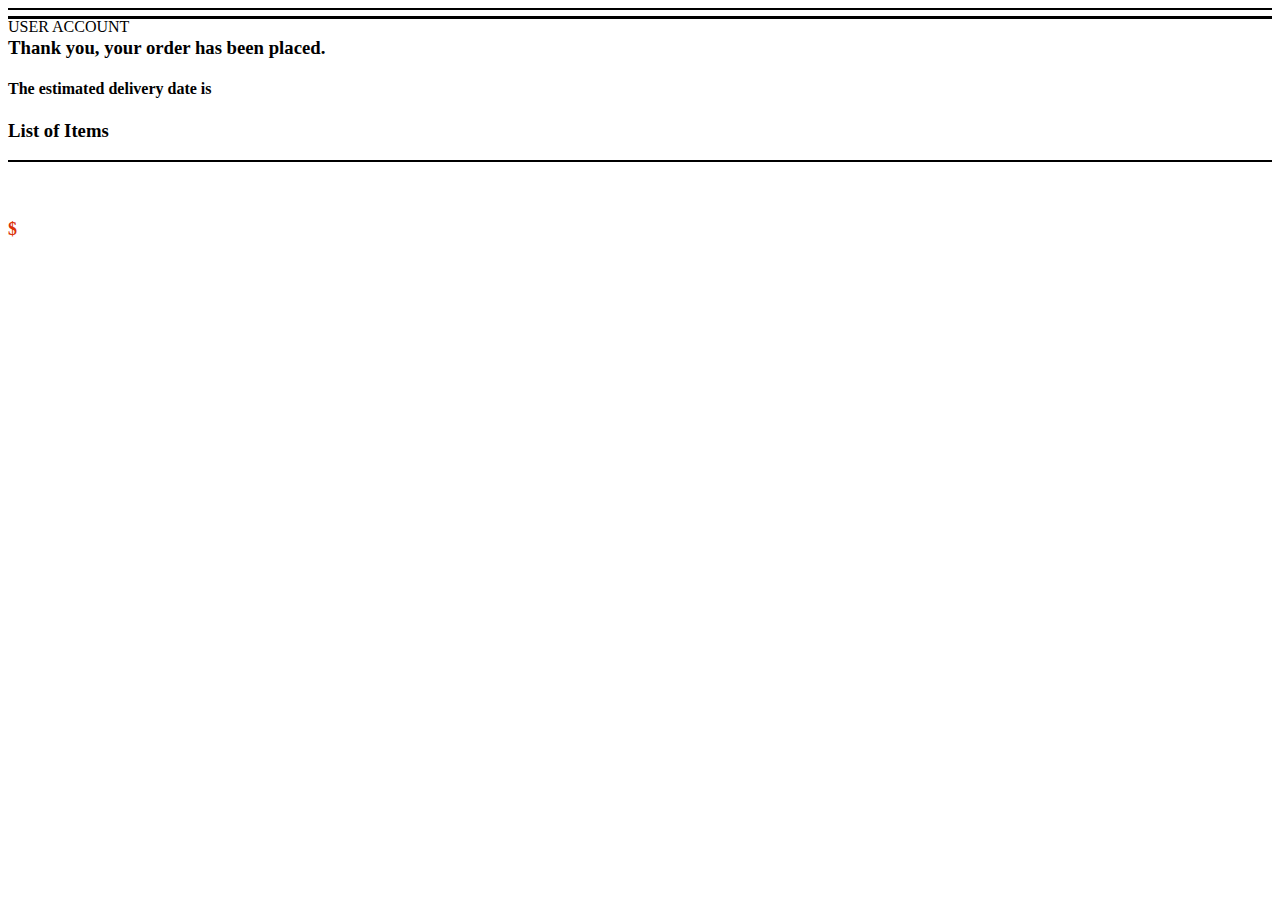
<file: MFStore/src/main/resources/templates/orderSubmittedPage.html>
<!DOCTYPE html>
<html lang="en" xmlns:th="http://www.w3.org/1000/xhtml">
<head th:replace="common/header :: common-header" />

<body>
	<div th:replace="common/header :: navbar"></div>

	<hr
		style="height: 2px; border-width: 0; color: gray; background-color: black">
	<div class="container">
		<div>
			<div class="section-headline">
				<span>USER ACCOUNT</span>
			</div>
			<hr
				style="margin-top: -20px; height: 2.5px; border-width: 0; color: gray; background-color: black" />
		</div>
	

		<div class="row" style="margin-top: 10px;">
			<div class="col-sm-12">
				<div class="alert alert-success">
					<h3>
						<i class="fa fa-check" aria-hidden="true"
							style="color: limegreen;"></i> Thank you, your order has been
						placed.
					</h3>
					<h4>
						The estimated delivery date is <span
							th:text="${estimatedDeliveryDate}"></span>
					</h4>
				</div>

				<h3>List of Items</h3>
				<div class="row" th:each="cartItem : ${cartItemList}">
					<hr
		style="height: 2px; border-width: 0; color: gray; background-color: black">
					<div class="col-sm-2"></div>
					<div class="col-sm-2">

						<a th:href="@{/jewelleryDetail(id=${cartItem.jewellery.id})}"> <img
							class="img-responsive list-jewellery"
							th:src="#{adminPath}+@{/image/jewellery/}+${cartItem.jewellery.id}+'.png'"
							style="width: 100px;" />
						</a>
					</div>
					<div class="col-sm-6">
						<div style="margin-left: 50px;">
							<a th:href="@{/jewelleryDetail?id=}+${cartItem.jewellery.id}">
							<h4	th:text="${cartItem.jewellery.title}"></h4></a>
						</div>
					</div>

					<div class="col-sm-2">
						<h5 style="color: #db3208; font-size: large;">
							$<span th:text="${cartItem.jewellery.Price}"
								th:style="${cartItem.jewellery.inStockNumber}==0? 'text-decoration: line-through' : ''"></span>
						</h5>
					</div>
				</div>
			</div>
		</div>
	</div>
	<!-- end of container -->
<div th:replace="common/header :: footer"></div>

	<div th:replace="common/header :: body-bottom-scripts"></div>
</body>
</html>
</file>
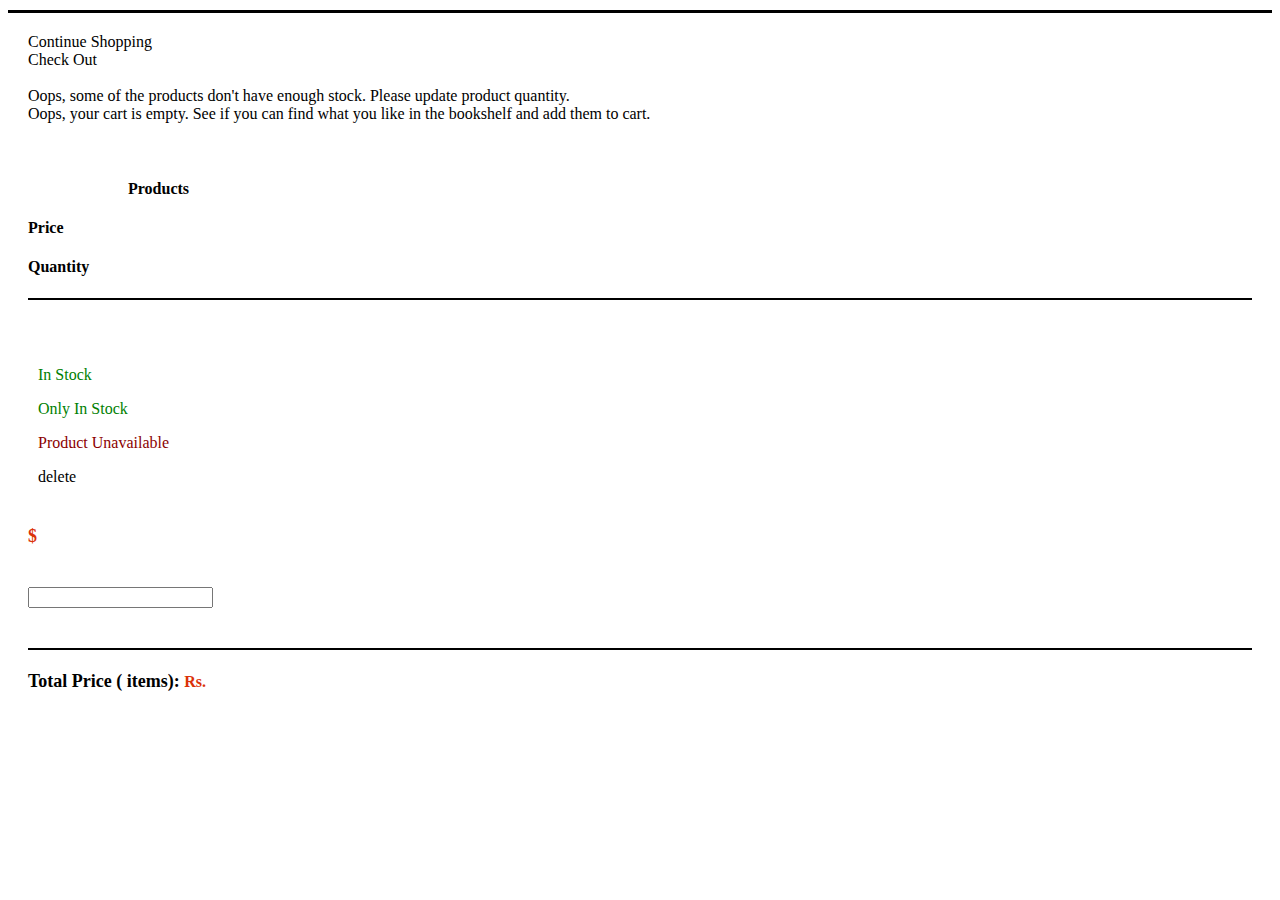
<file: MFStore/src/main/resources/templates/shoppingCart.html>
<!DOCTYPE html>
<html lang="en" xmlns:th="http://www.w3.org/1000/xhtml">
<head th:replace="common/header :: common-header" />

<body>
	<div th:replace="common/header :: navbar"></div>

	<div class="container">
		<div>
			<div class="section-headline" style="margin-top: 30px;">
				<span
					th:text="${user}? ${#strings.toUpperCase(user.username)} : 'All Jewellery'"></span>
			</div>
			<hr
				style="margin-top: -20px; height: 2.5px; border-width: 0; color: gray; background-color: black" />
		</div>


		<div class="row" style="margin: 20px;">
			<div class="col-sm-12">
				<div class="row">
					<div class="col-sm-6 text-left">
						<a class="btn btn-warning" th:href="@{/jewellerylist}">Continue
							Shopping</a>
					</div>
					<div class="col-sm-6 text-right">
						<a class="btn btn-primary"
							th:href="@{/checkout(id=${shoppingCart.id})}">Check Out</a>
					</div>
					<br />
					<div th:if="${notEnoughStock}" class="alert alert-warning">
						Oops, some of the products don't have enough stock. Please update
						product quantity.</div>
					<div th:if="${emptyCart}" class="alert alert-warning">Oops,
						your cart is empty. See if you can find what you like in the
						bookshelf and add them to cart.</div>
				</div>

				<br /> <br />
				<div class="row">
					<div class="col-sm-6 ">
						<h4 style="margin-left: 100px;">Products</h4>
					</div>
					<div class="col-sm-3">
						<h4>Price</h4>
					</div>
					<div class="col-sm-3">
						<h4>Quantity</h4>
					</div>
				</div>
                 
                 <hr style="height:2px; border-width: 0; color: gray; background-color: black" />  
                 
				<!--**************** display products in cart **************** -->
                <form th:action="@{/shoppingCart/updateCartItem}" method="post">
				<div class="row" th:each="cartItem : ${cartItemList}">
					
					
						<div class="col-sm-2" style="margin-bottom:40px;">
							<a th:href="@{jewelleryDetail(id=${cartItem.jewellery.id})}">
								<img style="width:100px;"
								class="img-responsive list-jewellery center-block"
								th:src="#{adminPath}+@{/image/jewellery/}+
								${cartItem.jewellery.id}+'.png'" />
							</a>
						</div>
						<div class="col-sm-4" style="margin-bottom:40px;">
							<div style="margin-left: 10px;">
								<a th:href="@{/jewelleryDetail?id=}+${cartItem.jewellery.id}">
								<h4 th:text="${cartItem.jewellery.title}"></h4></a>
								<p th:if="${cartItem.jewellery.inStockNumber&gt;10}"
									style="color: green;">In Stock</p>
								<p
									th:if="${cartItem.jewellery.inStockNumber&lt;10 and cartItem.jewellery.inStockNumber&gt;0}"
									style="color: green;">
									Only <span th:text="${cartItem.jewellery.inStockNumber}"></span>
									In Stock
								</p>
								<p th:if="${cartItem.jewellery.inStockNumber==0}"
									style="color: darkred;">Product Unavailable</p>
								<a th:href="@{/shoppingCart/removeItem?id=}+${cartItem.id}">delete</a>
							</div>
						</div>

						<div class="col-sm-3" style="margin-bottom:40px;">
							<h5 style="color: #db3208; font-size: large;">
								$<span th:text="${cartItem.jewellery.Price}"
									th:style="${cartItem.jewellery.inStockNumber}==0? 'text-decoration: line-through' : ''"></span>
							</h5>
						</div>

						<div class="col-sm-3" style="margin-bottom:40px;">
							<input hidden="hidden" name="id" th:value="${cartItem.id}" /> <input
								th:id="${cartItem.id}" th:name="qty"
								th:disabled="${cartItem.jewellery.inStockNumber==0}"
								class="form-control cartItemQty" th:value="${cartItem.qty}" />
							<button style="display: none;"
								th:id="'update-item-'+${cartItem.id}" type="submit"
								class="btn btn-warning btn-sm">Update</button>
						</div>
						</div>
					</form>
				
                <hr style="height: 2px; border-width: 0; color: gray; background-color: black" />
				<div class="row">
					<h4 class="col-sm-12 text-right">
						<strong style="font-size: large;">Total Price (<span
							th:text="${#lists.size(cartItemList)}"></span> items):
						</strong> <span style="color: #db3208; font-szie: large;">Rs. <span
							th:text="${shoppingCart.grandTotal}"></span></span>
					</h4>
				</div>
			</div>
		</div>
	</div>

	<!-- end of container -->
	<div th:replace="common/header :: footer"></div>

	<div th:replace="common/header :: body-bottom-scripts"></div>
</body>
</html>
</file>
